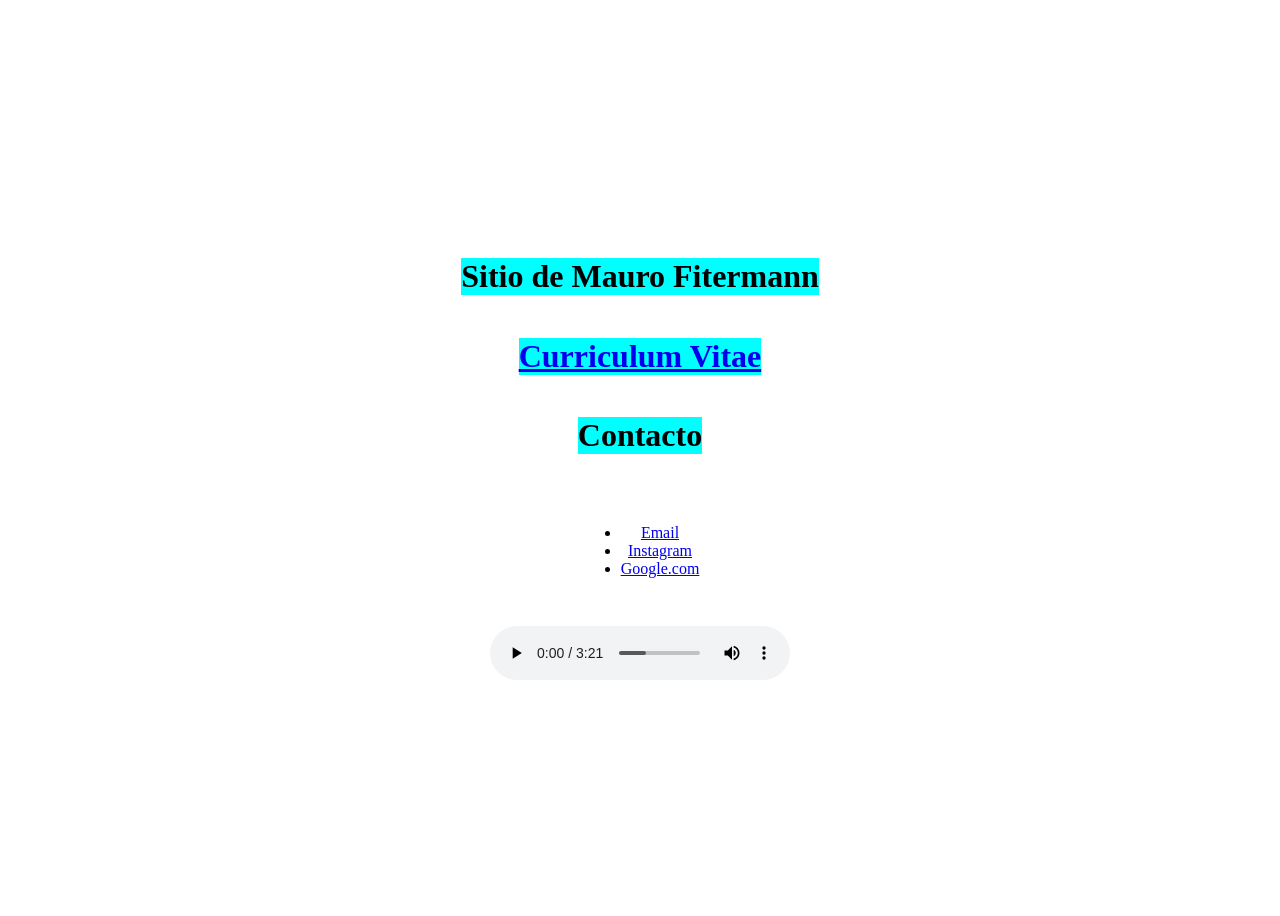
<file: SitioPersonal/index.html>
<!DOCTYPE html>
<html>
    <head>
        <title>Mauro Fitermann</title>
        <link rel="stylesheet" href="EstiloPersonal.css">
        <script src="ScriptPersonal.js"></script>
    </head>
    <body>
        <h1>Sitio de Mauro Fitermann</h1>


         <h1><a href="CurriculumVitae.html">Curriculum Vitae</a></h1>

        <h1>Contacto</h1>
        <p>
            <ul>
                <li> <a href="mailto:maurofitermann@gmail.com"> Email</a> </li>
                <li> <a href="https://www.instagram.com/maufiter">Instagram</a></li>
                <li> <a href="https://www.Google.com">Google.com </a> </li>
            </ul>
        </p>



        <audio controls>
            <source src="SmashMouth-AllStar_64kb.mp3" type="audio/mp3">
          Your browser does not support the audio element.
          </audio> 


<!-- 
          <div>Website visit count:</div>
        <div class="website-counter"></div>
        <button id="reset">Reset</button>
        /
-->


    </body>
</html>
</file>
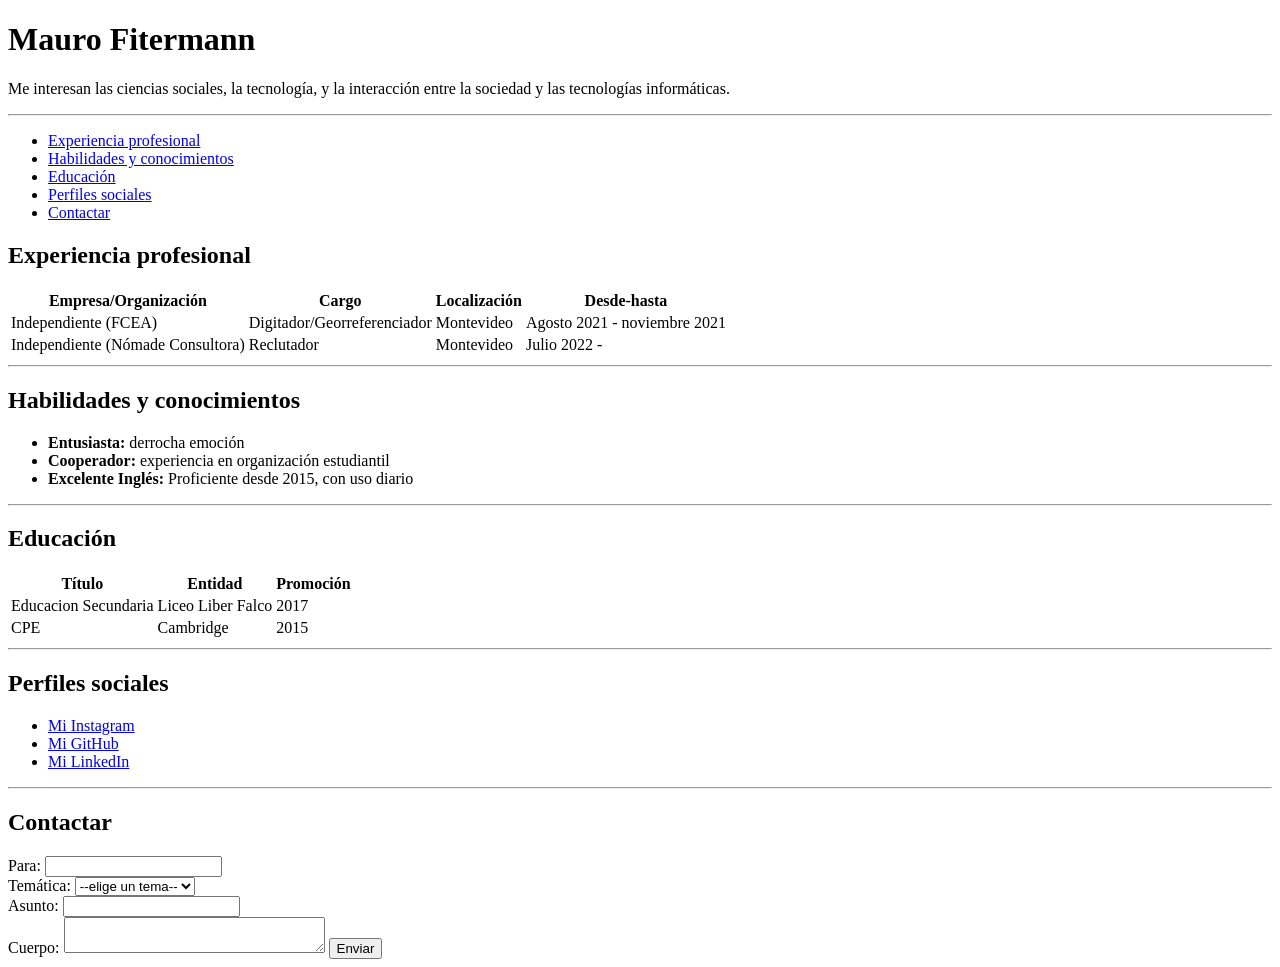
<file: SitioPersonal/CurriculumVitae.html>
<!DOCTYPE html>
<html>

<header>

</header>

<body>
    <h1>Mauro Fitermann</h1>
    <p>Me interesan las ciencias sociales, la tecnología, y la interacción entre la sociedad y las tecnologías informáticas.</p>

<hr>

    <ul>
        <li><a href="#EXP">Experiencia profesional</a></li>
        <li><a href="#WIS">Habilidades y conocimientos</a></li>
        <li><a href="#INT">Educación</a></li>
        <li><a href="#CHA">Perfiles sociales</a></li>
        <li><a href="#CON">Contactar</a></li>
    </ul>

<h2><a id="EXP"></a>  Experiencia profesional</h2>

<Table>
    <tbody>
        <tr>
          <th>Empresa/Organización</th>
          <th>Cargo</th>
          <th>Localización</th>
          <th>Desde-hasta</th>
        </tr>

        <tr>
          <td>Independiente (FCEA)</td>
          <td>Digitador/Georreferenciador</td>
          <td>Montevideo</td>
          <td>Agosto 2021 - noviembre 2021</td>
        </tr>
        <tr>
          <td>Independiente (Nómade Consultora)</td>
          <td>Reclutador</td>
          <td>Montevideo</td>
          <td>Julio 2022 - </td>
        </tr>
      </tbody>
</Table>

<hr>

<h2><a id="WIS">Habilidades y conocimientos</a></h2>
    <p>
        <ul>
            <li><b>Entusiasta: </b>derrocha emoción</li>
            <li><b>Cooperador: </b>experiencia en organización estudiantil</li>
            <li><b>Excelente Inglés: </b>Proficiente desde 2015, con uso diario</li>
        </ul> 
    </p>

<hr>

<h2> <a id="INT">Educación</a></h2>

        <table>
            <tbody>
                <tr>
                    <th>Título</th>
                    <th>Entidad</th>
                    <th>Promoción</th>
                </tr>
                
                <tr>
                    <td>Educacion Secundaria</td>
                    <td>Liceo Liber Falco</td>
                    <td>2017</td>
                </tr>
                
                <tr>
                    <td>CPE</td>
                    <td>Cambridge</td>
                    <td>2015</td>
                </tr>
            </tbody>
        </table>

<hr>

        <h2><a id="CHA">Perfiles sociales</a></h2>
            <ul>
                <li><a href="https://www.instagram.com/maufiter/">Mi Instagram</a></li>
                <li><a href="https://github.com/MauroFitermann">Mi GitHub</a></li>
                <li><a href="https://www.linkedin.com/in/mauro-fitermann-moreira-32b822238/">Mi LinkedIn</a></li>
            </ul>

<hr>

<h2><a id="CON">Contactar</a></h2>
<form action="">
Para: <input type="text" name="Para"> <br>

Temática: <select name="Tema">
    <option value="Sin Elegir">--elige un tema--</option>
    <option value="Consulta">Consulta</option>
    <option value="Propuesta">Propuesta</option>
    <option value="Reporte">Reporte</option>
    <option value="Otro">Otro</option>  
</select> <br>

Asunto: <input type="text" name="Asunto"> <br>
Cuerpo: <textarea name="Cuerpo" id="" cols="30" rows="2"></textarea>
<input type="submit" value="Enviar">
</form>

</body>
</html>
</file>
<file: SitioPersonal/EstiloPersonal.css>
* { text-align: center;}


h1 { background-color: aqua;}



.button {
    background-color: #4CAF50; /* Green */
    border: none;
    color: white;
    padding: 15px 32px;
    text-align: center;
    text-decoration: none;
    display: inline-block;
    font-size: 16px;
  }

  /* Center child elements */
body,
.website-counter {
  display: flex;
  justify-content: center;
  align-items: center;
  flex-direction: column;
}

body {
  height: 100vh;
}

/* Styles for website counter container */
.website-counter {
  background-color: #ff4957;
  height: 50px;
  width: 80px;
  color: white;
  border-radius: 30px;
  font-weight: 700;
  font-size: 25px;
  margin-top: 10px;
}

/* Styles for reset button */
#reset {
  margin-top: 20px;
  background-color: #008cba;
  cursor: pointer;
  font-size: 18px;
  padding: 8px 20px;
  color: white;
  border: 0;
}
</file>
